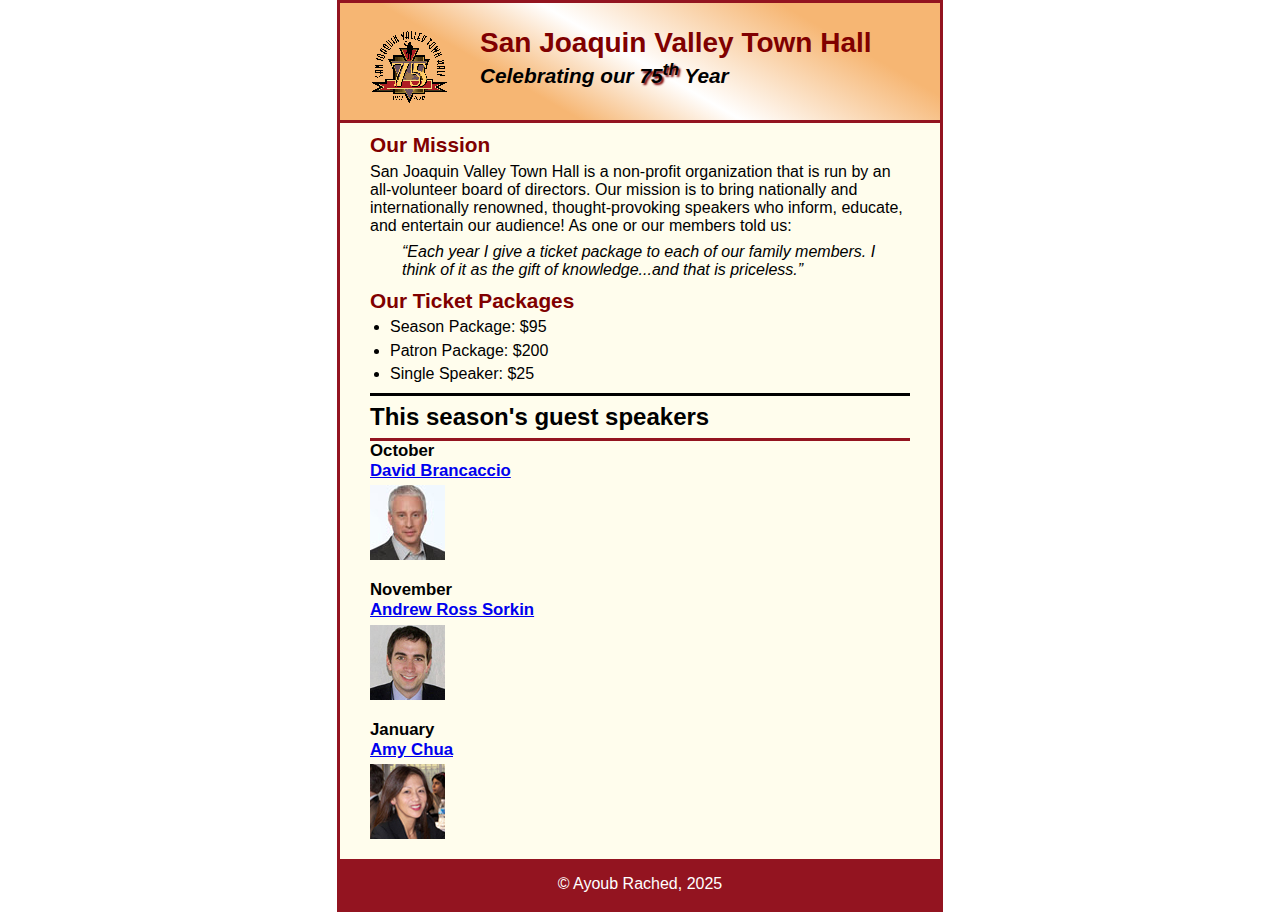
<file: index.html>
<!DOCTYPE html>
<html lang="en">

<head>
	<meta charset="utf-8">
	<title>San Joaquin Valley Town Hall</title>
	<link rel="shortcut icon" href="images/favicon.ico">
	<link rel="stylesheet" href="styles/c5_main.css">
</head>

<body>
	<header>
		<img src="images/town_hall_logo.gif" alt="Town Hall logo" height="80">
		<h2>San Joaquin Valley Town Hall</h2>
		<h3>Celebrating our <span class="shadow">75<sup>th</sup></span> Year</h3>
	</header>
	<main>
		<h2>Our Mission</h2>
		<p>San Joaquin Valley Town Hall is a non-profit organization that is run by an 
			all-volunteer board of directors. Our mission is to bring nationally and 
			internationally renowned, thought-provoking speakers who inform, educate, 
			and entertain our audience! As one or our members told us:</p>
		<em><blockquote>&ldquo;Each year I give a ticket package to each of our family members. 
			I think of it as the gift of knowledge...and that is priceless.&rdquo;</blockquote></em>

		<h2>Our Ticket Packages</h2>
		<ul>
			<li>Season Package: $95</li>
			<li>Patron Package: $200</li>
			<li>Single Speaker: $25</li>
		</ul>

		<h1>This season's guest speakers</h1>
		<h3>October<br><a href="speakers/brancaccio.html">David Brancaccio</a></h3>
		<img src="images/brancaccio75.jpg" alt="David Brancaccio photo">
		<h3>November<br><a href="speakers/sorkin.html">Andrew Ross Sorkin</a></h3>
		<img src="images/sorkin75.jpg" alt="Andrew Ross Sorkin photo">
		<h3>January<br><a href="speakers/chua.html">Amy Chua</a></h3>
		<img src="images/chua75.jpg" alt="Amy Chua photo">
	</main>
	<footer>
		<p>&copy; Ayoub Rached, 2025</p>
	</footer>
</body>
</html>
</file>
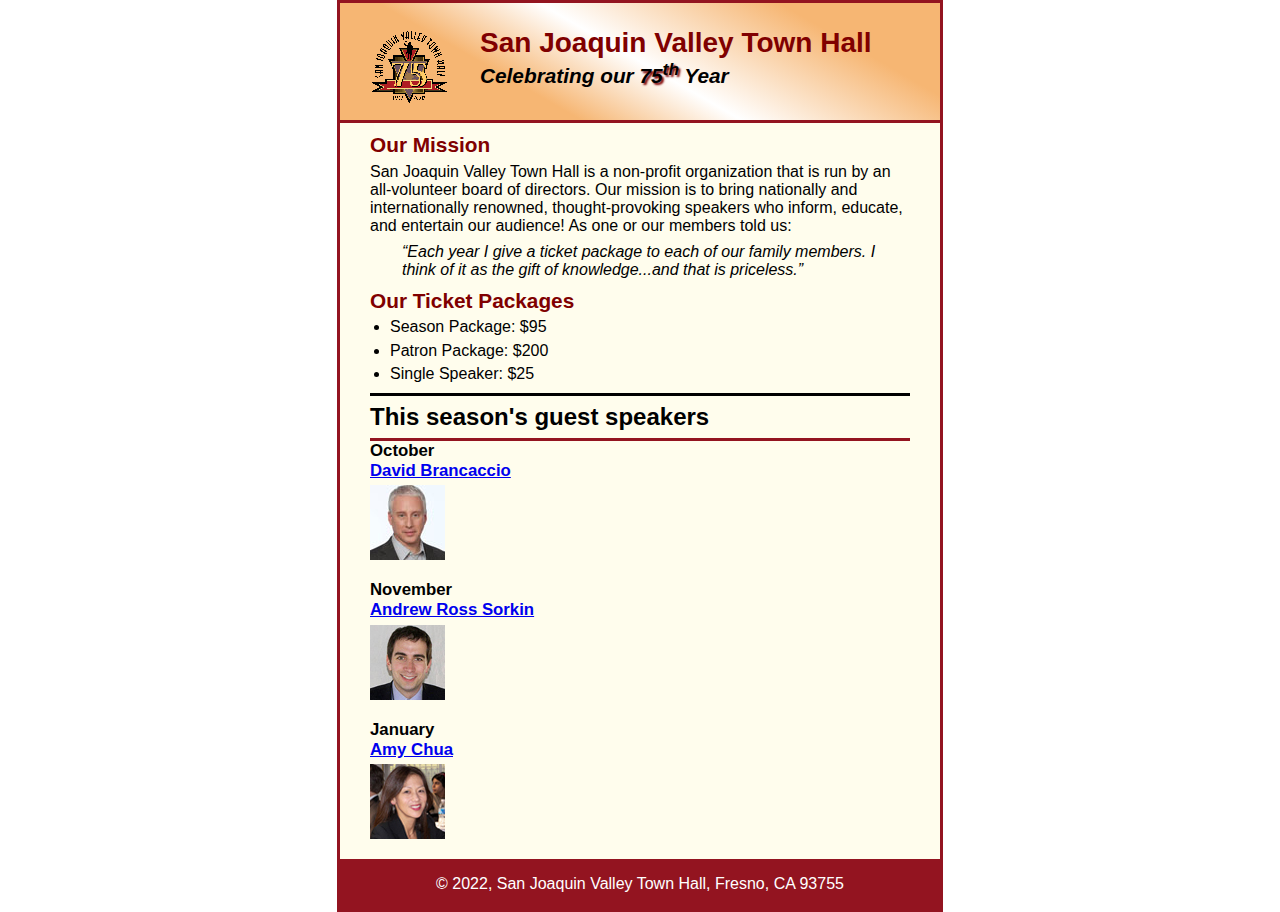
<file: c5_index.html>
<!DOCTYPE html>
<html lang="en">

<head>
	<meta charset="utf-8">
	<title>San Joaquin Valley Town Hall</title>
	<link rel="shortcut icon" href="images/favicon.ico">
	<link rel="stylesheet" href="styles/c5_main.css">
</head>

<body>
	<header>
		<img src="images/town_hall_logo.gif" alt="Town Hall logo" height="80">
		<h2>San Joaquin Valley Town Hall</h2>
		<h3>Celebrating our <span class="shadow">75<sup>th</sup></span> Year</h3>
	</header>
	<main>
		<h2>Our Mission</h2>
		<p>San Joaquin Valley Town Hall is a non-profit organization that is run by an 
			all-volunteer board of directors. Our mission is to bring nationally and 
			internationally renowned, thought-provoking speakers who inform, educate, 
			and entertain our audience! As one or our members told us:</p>
		<em><blockquote>&ldquo;Each year I give a ticket package to each of our family members. 
			I think of it as the gift of knowledge...and that is priceless.&rdquo;</blockquote></em>

		<h2>Our Ticket Packages</h2>
		<ul>
			<li>Season Package: $95</li>
			<li>Patron Package: $200</li>
			<li>Single Speaker: $25</li>
		</ul>

		<h1>This season's guest speakers</h1>
		<h3>October<br><a href="speakers/brancaccio.html">David Brancaccio</a></h3>
		<img src="images/brancaccio75.jpg" alt="David Brancaccio photo">
		<h3>November<br><a href="speakers/sorkin.html">Andrew Ross Sorkin</a></h3>
		<img src="images/sorkin75.jpg" alt="Andrew Ross Sorkin photo">
		<h3>January<br><a href="speakers/chua.html">Amy Chua</a></h3>
		<img src="images/chua75.jpg" alt="Amy Chua photo">
	</main>
	<footer>
		<p>&copy; 2022, San Joaquin Valley Town Hall, Fresno, CA 93755</p>
	</footer>
</body>
</html>
</file>
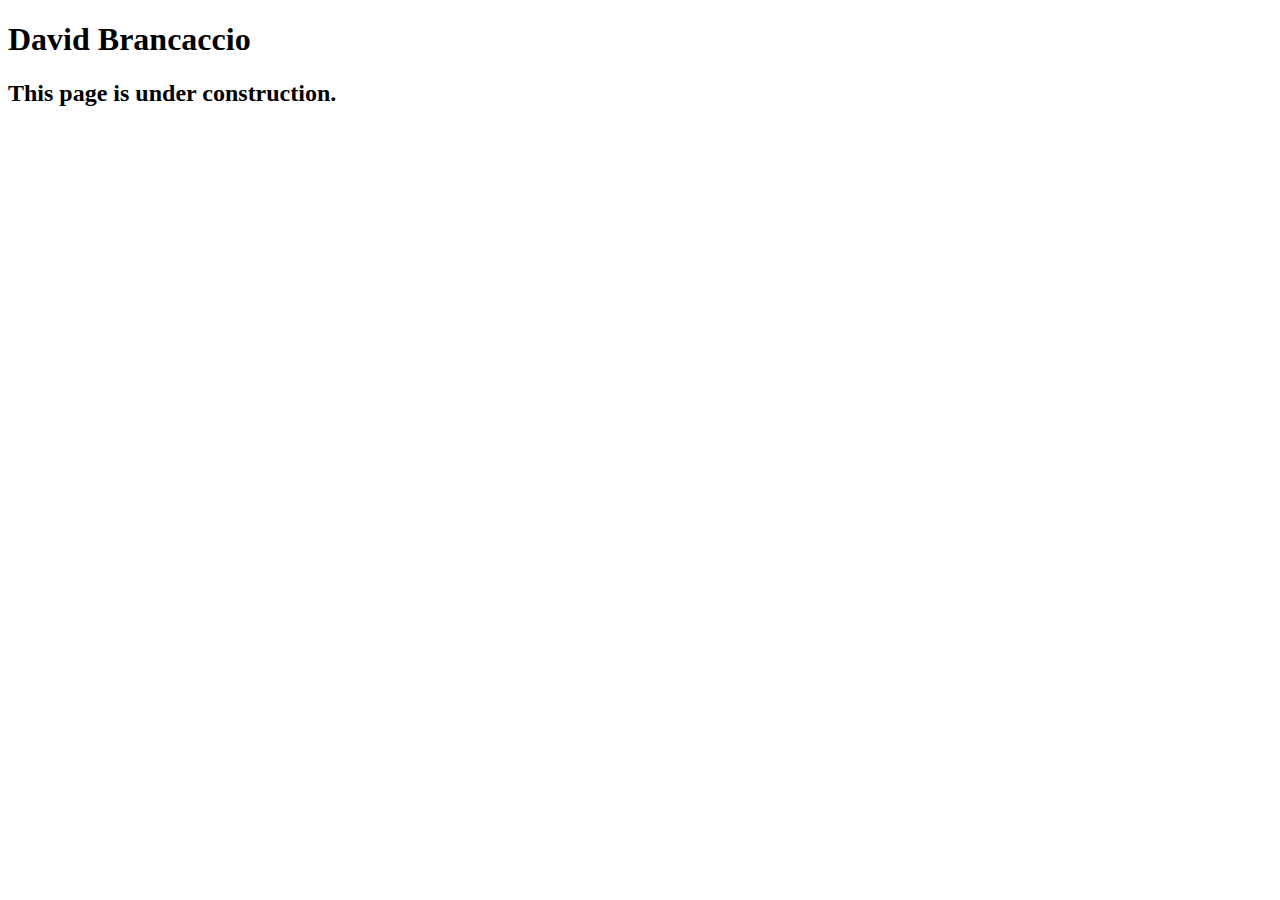
<file: speakers/brancaccio.html>
<!DOCTYPE html>
<html lang="en">

<head>
	<meta charset="utf-8">
	<title>San Joaquin Valley Town Hall</title>
	<link rel="shortcut icon" href="images/favicon.ico">
</head>

<body>
    <main>
	    <h1>David Brancaccio</h1>
	    <h2>This page is under construction.</h2>	        
    </main>
</body>

</html>
</file>
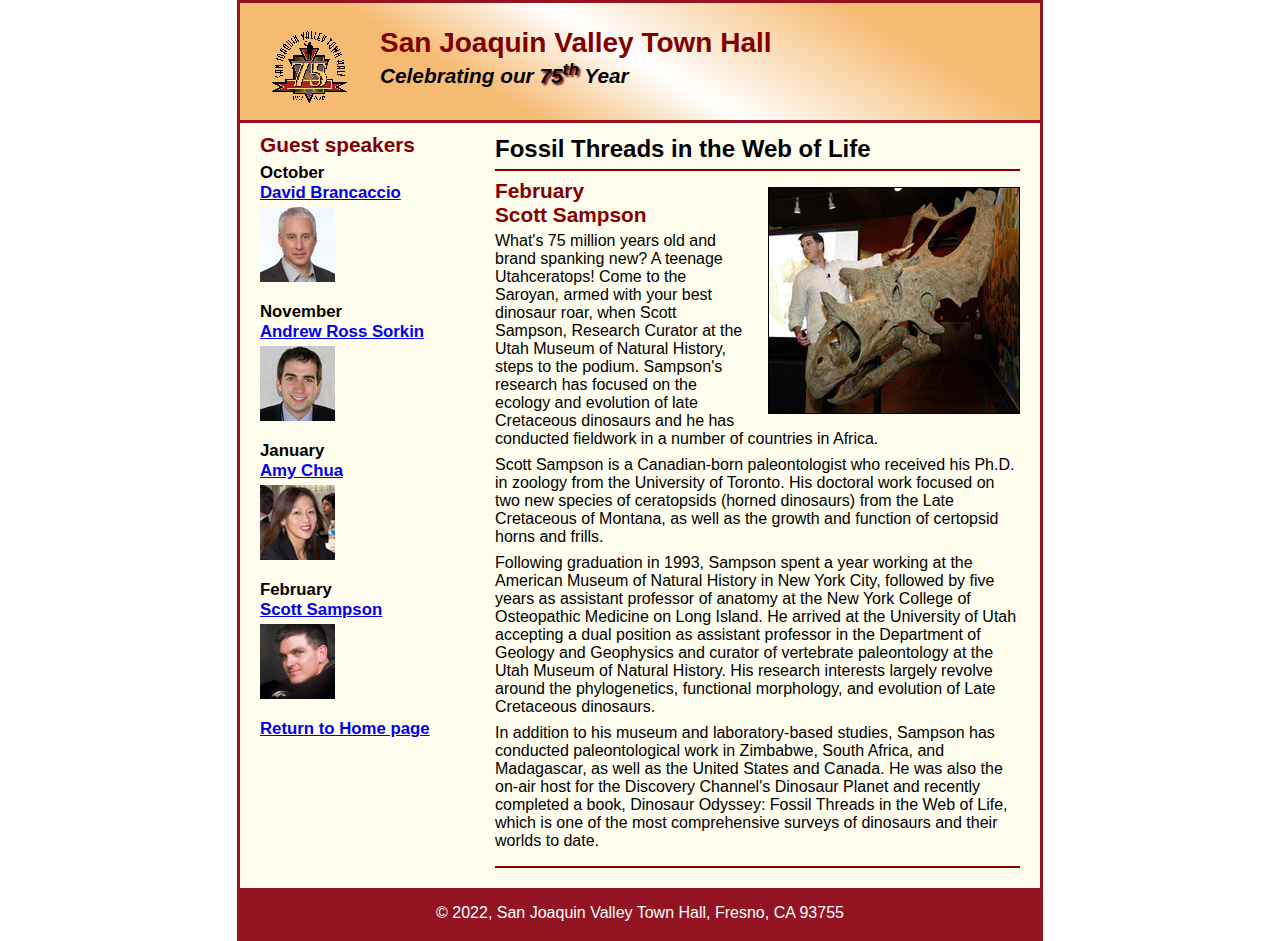
<file: speakers/c6_sampson.html>
<!DOCTYPE html>
<html lang="en">

<head>
	<meta charset="utf-8">
	<title>San Joaquin Valley Town Hall</title>
	<link rel="shortcut icon" href="../images/favicon.ico">
	<link rel="stylesheet" href="../styles/c6_speaker.css">
</head>

<body>
	<header>
		<img src="../images/town_hall_logo.gif" alt="Town Hall logo" height="80">
		<h2>San Joaquin Valley Town Hall</h2>
		<h3>Celebrating our <span class="shadow">75<sup>th</sup></span> Year</h3>
	</header>
	<main>
		<section>
			<h1>Fossil Threads in the Web of Life</h1>
			<article>
				<img src="../images/sampson_dinosaur.jpg" alt="Scott Sampson with dinosaur">
				<h2>February<br>Scott Sampson</h2>
				<p>What's 75 million years old and brand spanking new? A teenage Utahceratops! Come to the 
				   Saroyan, armed with your best dinosaur roar, when Scott Sampson, Research Curator at the 
				   Utah Museum of Natural History, steps to the podium. Sampson's research has focused on the 
				   ecology and evolution of late Cretaceous dinosaurs and he has conducted fieldwork in a number 
				   of countries in Africa.</p>
				<p>Scott Sampson is a Canadian-born paleontologist who received his Ph.D. in zoology from the 
				   University of Toronto. His doctoral work focused on two new species of ceratopsids (horned 
				   dinosaurs) from the Late Cretaceous of Montana, as well as the growth and function of certopsid 
				   horns and frills.</p>
				<p>Following graduation in 1993, Sampson spent a year working at the American Museum of Natural 
				   History in New York City, followed by five years as assistant professor of anatomy at the New 
				   York College of Osteopathic Medicine on Long Island. He arrived at the University of Utah 
				   accepting a dual position as assistant professor in the Department of Geology and Geophysics 
				   and curator of vertebrate paleontology at the Utah Museum of Natural History. His research 
				   interests largely revolve around the phylogenetics, functional morphology, and evolution of 
				   Late Cretaceous dinosaurs.</p>
				<p>In addition to his museum and laboratory-based studies, Sampson has conducted paleontological 
				   work in Zimbabwe, South Africa, and Madagascar, as well as the United States and Canada. He was 
				   also the on-air host for the Discovery Channel's Dinosaur Planet and recently completed a book, 
				   Dinosaur Odyssey: Fossil Threads in the Web of Life, which is one of the most 
				   comprehensive surveys of dinosaurs and their worlds to date.</p>
			</article>
		</section>
		
		<aside>
			<h2>Guest speakers</h2>
			<h3>October<br><a href="../speakers/brancaccio.html">David Brancaccio</a></h3>
			<img src="../images/brancaccio75.jpg" alt="David Brancaccio photo">
			<h3>November<br><a href="../speakers/sorkin.html">Andrew Ross Sorkin</a></h3>
			<img src="../images/sorkin75.jpg" alt="Andrew Ross Sorkin photo">
			<h3>January<br><a href="../speakers/chua.html">Amy Chua</a></h3>
			<img src="../images/chua75.jpg" alt="Amy Chua photo">
			<h3>February<br><a href="../speakers/c6_sampson.html">Scott Sampson</a></h3>
			<img src="../images/sampson75.jpg" alt="Scott Sampson photo">
			<h3><a href="../c6_index.html">Return to Home page</a></h3>
		</aside>
	</main>
	<footer>
		<p>&copy; 2022, San Joaquin Valley Town Hall, Fresno, CA 93755</p>
	</footer>
</body>
</html>
</file>
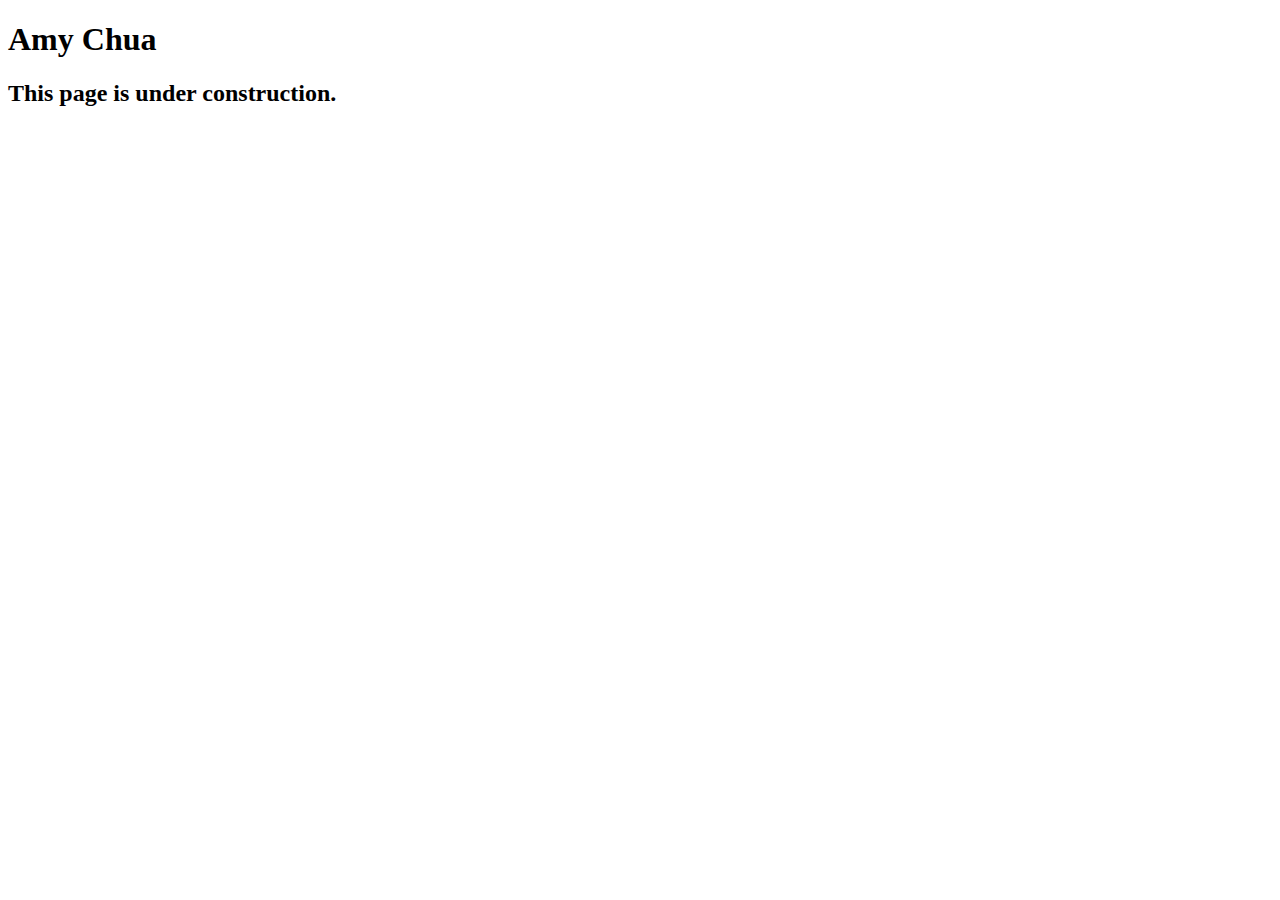
<file: speakers/chua.html>
<!DOCTYPE html>
<html lang="en">

<head>
	<meta charset="utf-8">
	<title>San Joaquin Valley Town Hall</title>
	<link rel="shortcut icon" href="images/favicon.ico">
</head>

<body>
	<main>
		<h1>Amy Chua</h1>
		<h2>This page is under construction.</h2>
	</main>
</body>

</html>
</file>
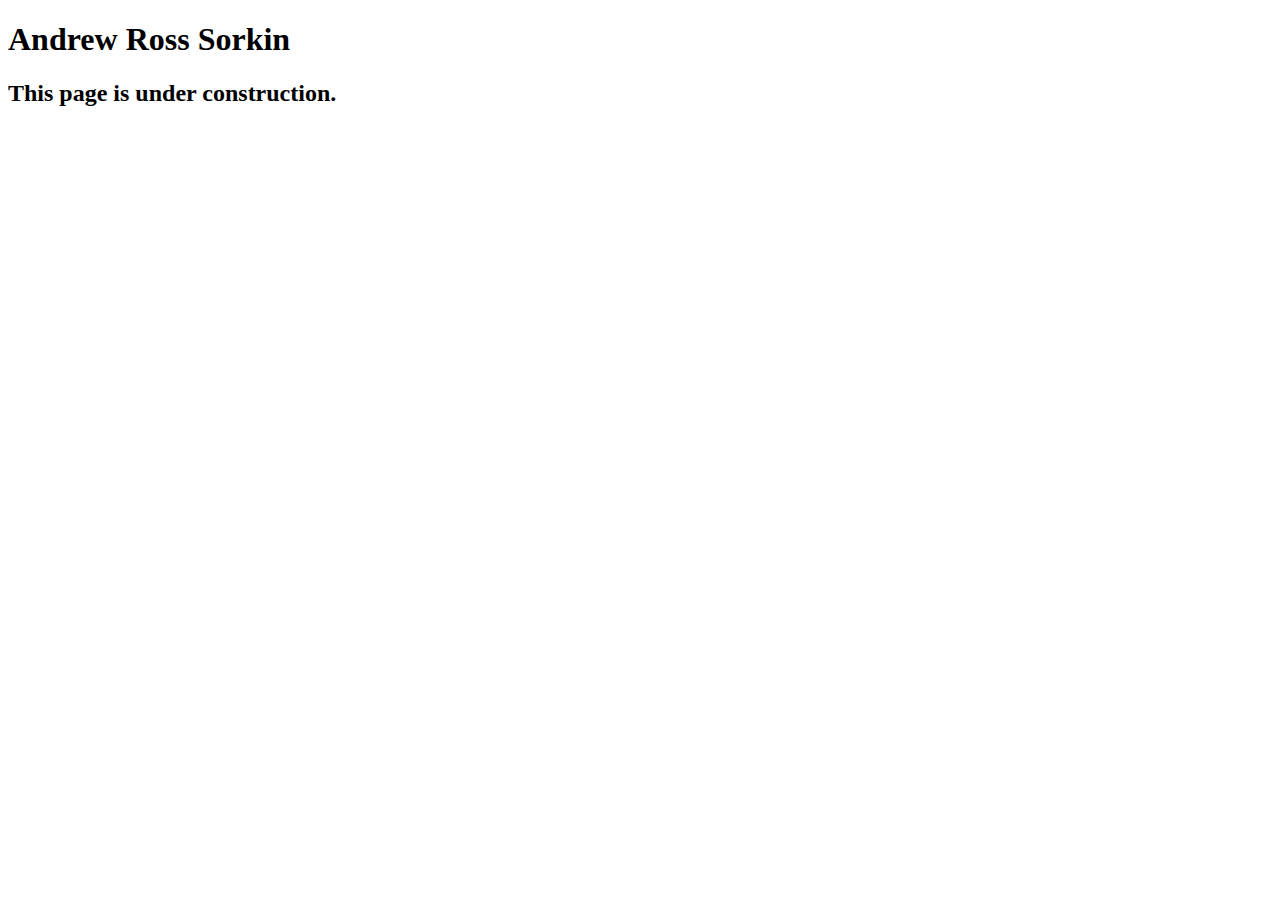
<file: speakers/sorkin.html>
<!DOCTYPE html>
<html lang="en">

<head>
	<meta charset="utf-8">
	<title>San Joaquin Valley Town Hall</title>
	<link rel="shortcut icon" href="images/favicon.ico">
</head>

<body>
	<main>
		<h1>Andrew Ross Sorkin</h1>
		<h2>This page is under construction.</h2>
	</main>
</body>

</html>
</file>
<file: styles/c5_main.css>
/* custom property */
:root {
	--global-color-1: #800000;
}
* {
	padding: 0px;
	margin: 0px;
}

html {
	background-color: white;
}
/* the styles for the elements */
body {
	font-family: Arial, Helvetica, sans-serif;
    font-size: 100%;
    margin: 0px auto 0px auto;
	width: 600px;
	border: 3px solid #931420;
	background-color: #fffded;
}
a:focus, a:hover {
	font-style: italic;
}
/* the styles for the header */
header {
	border-bottom: 3px solid #931420;
	padding-top: 1.5em;
	padding-bottom: 2em;
	background: linear-gradient(
		30deg,
		#f6b673 0%,
		#f6b673 30%,
		#ffffff 50%,
		#f6b673 80%,
		#f6b673 100%
  	);
}
header h2 {
	font-size: 175%;
	color: var(--global-color-1);
}
header h3 {
	font-size: 130%;
	font-style: italic;
}
header img {
	float: left;
	padding-right: 30px;
	padding-left: 30px;
}
.shadow {
	text-shadow: 2px 2px 2px var(--global-color-1);
}
/* the styles for the main content */
main {
	clear: left;
	padding-left: 30px;
	padding-right: 30px;
}
main h1 {
	border-top: 3px solid ;
	border-bottom: 3px solid #931420;
	font-size: 150%;
	padding: .3em 0;
}
main h2 {
	color: var(--global-color-1);
	font-size: 130%;
	padding: .5em 0 .25em 0;
}
main h3 {
	font-size: 105%;
	padding-bottom: .25em;
}
main img {
	padding-bottom: 1em;
}
main p {
	padding-bottom: .5em;
}
main blockquote {
	padding: 0 2em;
	font-style: italic;
}
main ul {
	padding: 0 0 .25em 1.25em;
}
main li {
	padding-bottom: .35em;
}

/* the styles for the footer */
footer p {
	background-color: #931420;
	color: white;
	text-align: center;
	padding: 1em 0;
}
</file>
<file: styles/c6_speaker.css>
/* the styles for the elements */
* {
	margin: 0;
	padding: 0;
}
html {
	background-color: white;
}
body {
	font-family: Arial, Helvetica, sans-serif;
    font-size: 100%;
    width: 800px;
    margin: 0 auto;
    border: 3px solid #931420;
    background-color: #fffded;
}
a:focus, a:hover {
	font-style: italic;
}
/* the styles for the header */
header {
	padding: 1.5em 0 2em 0;
	border-bottom: 3px solid #931420;
		background-image: -moz-linear-gradient(
	    30deg, #f6bb73 0%, #f6bb73 30%, white 50%, #f6bb73 80%, #f6bb73 100%);
	background-image: -webkit-linear-gradient(
	    30deg, #f6bb73 0%, #f6bb73 30%, white 50%, #f6bb73 80%, #f6bb73 100%);
	background-image: -o-linear-gradient(
	    30deg, #f6bb73 0%, #f6bb73 30%, white 50%, #f6bb73 80%, #f6bb73 100%);
	background-image: linear-gradient(
	    30deg, #f6bb73 0%, #f6bb73 30%, white 50%, #f6bb73 80%, #f6bb73 100%);
}
header h2 {
	font-size: 175%;
	color: #800000;
}
header h3 {
	font-size: 130%;
	font-style: italic;
}
header img {
	float: left;
	padding: 0 30px;
}
.shadow {
	text-shadow: 2px 2px 2px #800000;
}
/* the styles for the section */
section {
	width: 525px;
	float: right;
	padding: 0 20px 20px 20px;
}
section h1 {
	font-size: 150%;
	padding: .5em 0 .25em 0;
	margin: 0;
}
section h2 {
	color: #800000;
	font-size: 130%;
	padding: .5em 0 .25em 0;
}
section p {
	padding-bottom: .5em;
}
section blockquote {
	padding: 0 2em;
	font-style: italic;
}
section ul {
	padding: 0 0 .25em 1.25em;
}
section li {
	padding-bottom: .35em;
}

/* the styles for the article */
article {
	padding: .5em 0;
	border-top: 2px solid #800000;
	border-bottom: 2px solid #800000;
}
article h2 {
	padding-top: 0;
}
article h3 {
	font-size: 105%;
	padding-bottom: .25em;
}
article img {
	float: right;
	margin: .5em 0 1em 1em;
	border: 1px solid black;
}

/* the styles for the aside */
aside {
	width: 215px;
	float: right;
	padding: 0 0 20px 20px;
}
aside h2 {
	color: #800000;
	font-size: 130%;
	padding: .5em 0 .25em 0;
}
aside h3 {
	font-size: 105%;
	padding-bottom: .25em;
}
aside img {
	padding-bottom: 1em;
}

/* the styles for the footer */
footer {
	background-color: #931420;
	clear: both;

}
footer p {
	text-align: center;
	color: white;
	padding: 1em 0;
}
</file>
